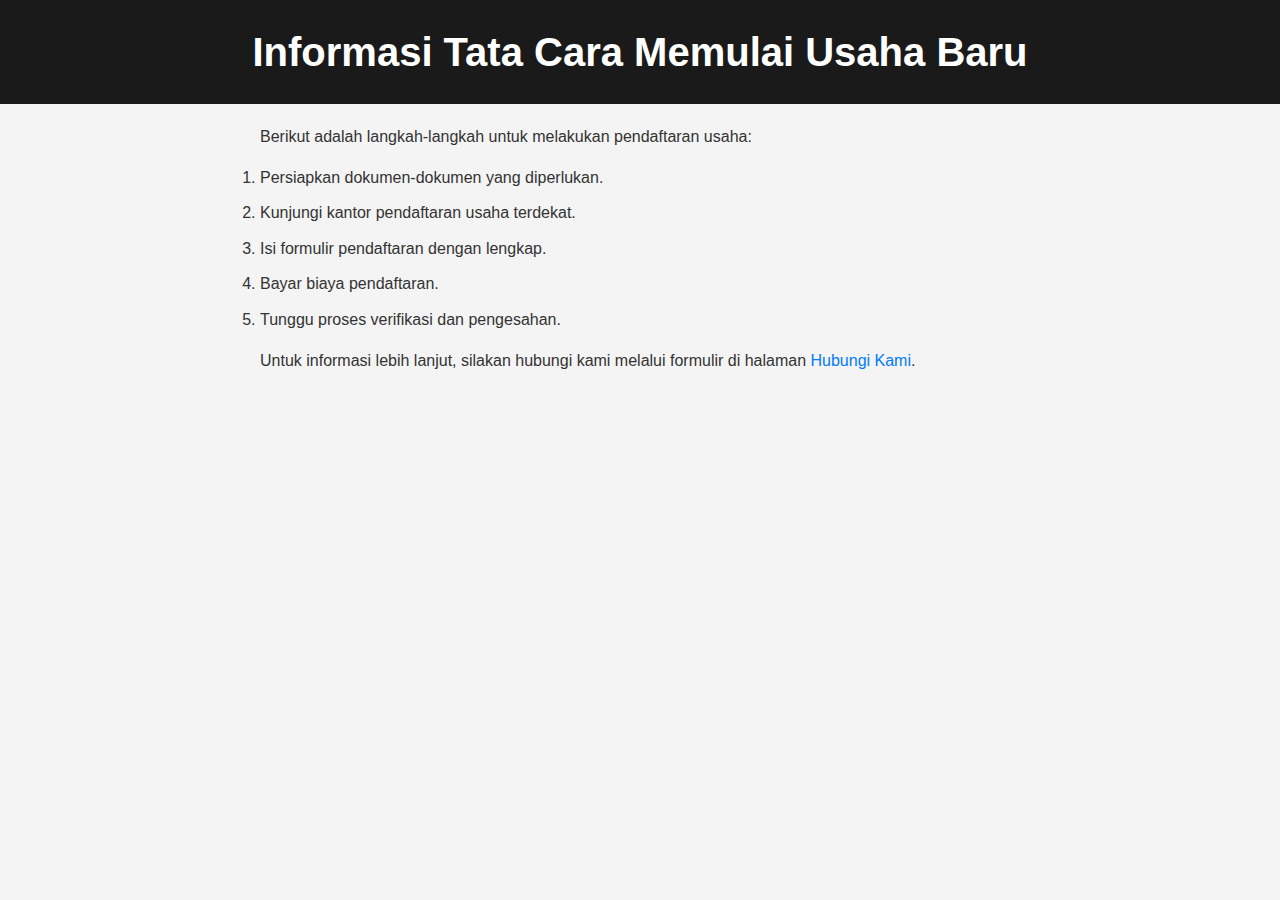
<file: Projects Capstone/html/pendaftaran.html>
<!DOCTYPE html>
<html lang="en">
  <head>
    <meta charset="UTF-8" />
    <meta http-equiv="X-UA-Compatible" content="IE=edge" />
    <meta name="viewport" content="width=device-width, initial-scale=1.0" />
    <title>Informasi Tata Cara Pendaftaran Usaha</title>
    <link rel="stylesheet" href="../styles/pendaftaran.css" />
  </head>
  <body>
    <header>
      <h1>Informasi Tata Cara Memulai Usaha Baru</h1>
    </header>
    <main>
      <p>Berikut adalah langkah-langkah untuk melakukan pendaftaran usaha:</p>
      <ol>
        <li>Persiapkan dokumen-dokumen yang diperlukan.</li>
        <li>Kunjungi kantor pendaftaran usaha terdekat.</li>
        <li>Isi formulir pendaftaran dengan lengkap.</li>
        <li>Bayar biaya pendaftaran.</li>
        <li>Tunggu proses verifikasi dan pengesahan.</li>
      </ol>
      <p>
        Untuk informasi lebih lanjut, silakan hubungi kami melalui formulir di
        halaman <a href="#contact-us">Hubungi Kami</a>.
      </p>
    </main>
  </body>
</html>
</file>
<file: Projects Capstone/styles/pendaftaran.css>
* {
    margin: 0;
    padding: 0;
    box-sizing: border-box;
  }
  
  body {
    font-family: "Roboto", sans-serif;
    background-color: #f4f4f4;
    color: #333;
    line-height: 1.6;
  }
  
  header {
    background-color: #1a1a1a;
    color: #fff;
    padding: 20px 0;
    text-align: center;
  }
  
  header h1 {
    font-size: 2.5em;
  }
  
  main {
    max-width: 800px;
    margin: 20px auto;
    padding: 0 20px;
  }
  
  main p {
    margin-bottom: 15px;
  }
  
  main ol {
    margin-bottom: 15px;
  }
  
  main ol li {
    margin-bottom: 10px;
  }
  
  main a {
    color: #007bff;
    text-decoration: none;
  }
  
  main a:hover {
    text-decoration: underline;
  }
</file>
